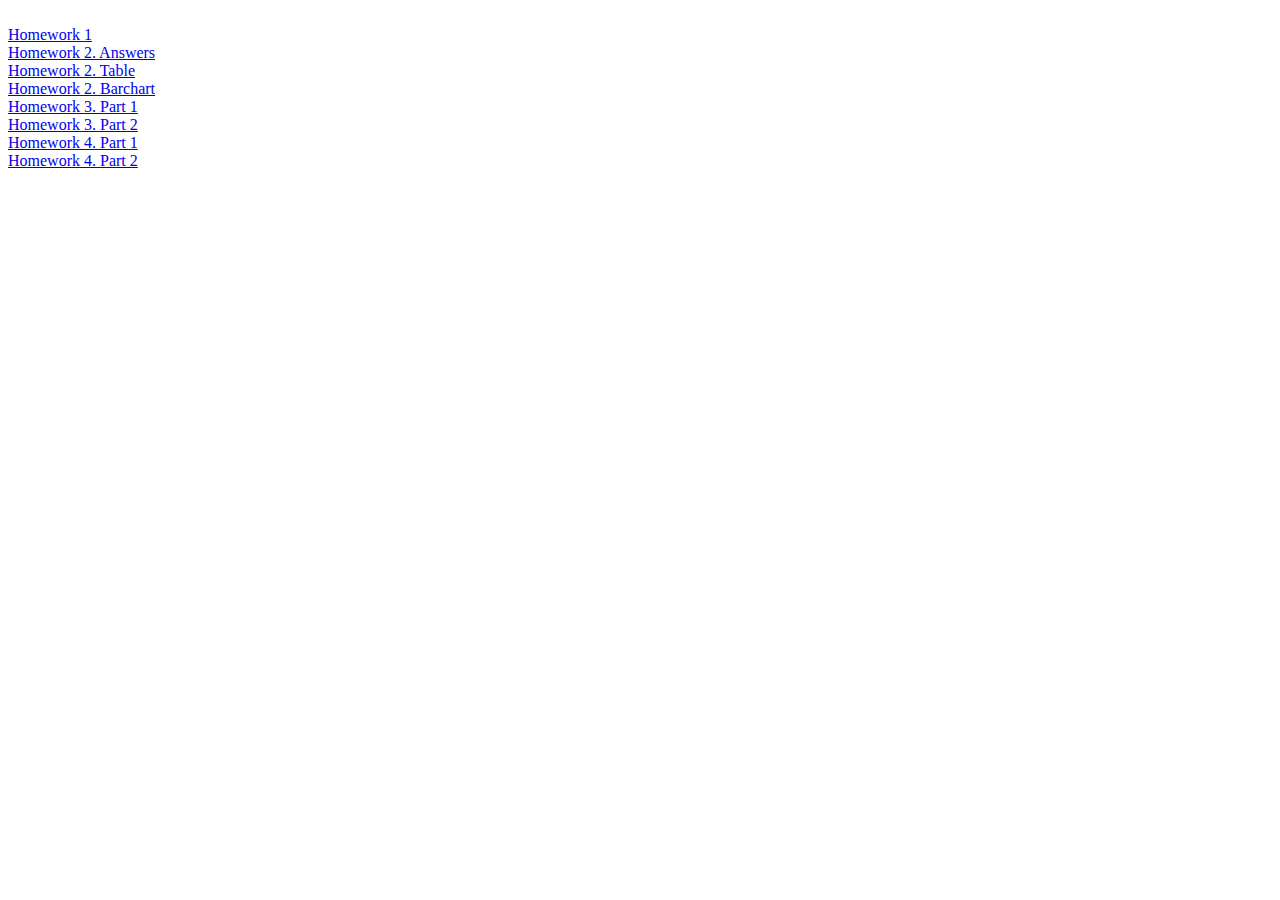
<file: index.html>
<!DOCTYPE HTML>
<html lang="en">
<head>
  <meta charset="UTF-8">
  <title>skywriter27.github.io</title>
</head>
<body>
  <br>
  <a href="./hw1/HW.html">Homework 1</a>
  <br>
  <a href="./hw2/README.md">Homework 2. Answers</a>
  <br>
  <a href="./hw2/table.html">Homework 2. Table</a>
  <br>
  <a href="./hw2/chart.html">Homework 2. Barchart</a>
  <br>
  <a href="./hw3/project1/hw3.html">Homework 3. Part 1</a>
  <br>
  <a href="./hw3/project2/hw3.html">Homework 3. Part 2</a>
  <br>
  <a href="./hw3/part1/graph.html">Homework 4. Part 1</a>
  <br>
  <a href="./hw3/part2/hw4.html">Homework 4. Part 2</a>
<body>
</file>
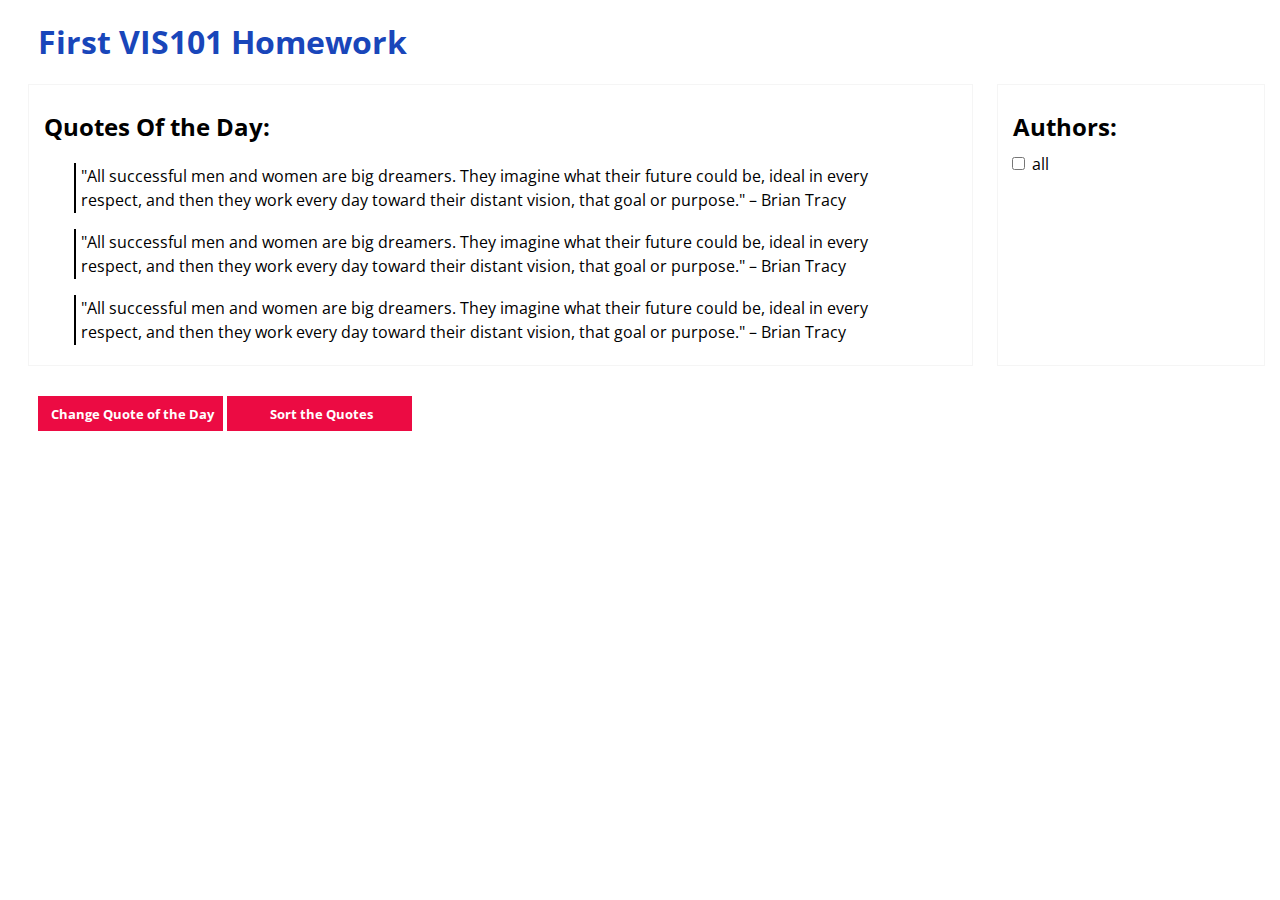
<file: hw1/HW.html>
<HTML>
<HEAD>
	<meta charset="utf-8">
	<link rel="stylesheet" href="style.css">
	<script src="script.js"></script>
	<title>
		VIS 101 Homework
	</title>
</HEAD>
<BODY>
	<h1>
		First VIS101 Homework
	</h1>
	<div class="column quotebox">
		<h2>
			Quotes Of the Day:
		</h2>
		<blockquote id="quote0">
			"All successful men and women are big dreamers. They imagine what their future could be, ideal in every respect, and then they work every day toward their distant vision, that goal or purpose." – Brian Tracy
		</blockquote>
		<blockquote id="quote1">
			"All successful men and women are big dreamers. They imagine what their future could be, ideal in every respect, and then they work every day toward their distant vision, that goal or purpose." – Brian Tracy
		</blockquote>
		<blockquote id="quote2">
			"All successful men and women are big dreamers. They imagine what their future could be, ideal in every respect, and then they work every day toward their distant vision, that goal or purpose." – Brian Tracy
		</blockquote>
	</div>
	<div class="column checklist">
		<h2>
			Authors:
		</h2>
		<div id="checklist">
			<div class="checkbox">
				<label>
					<input type="checkbox" id="checkall">
					all
				</label>
			</div>
		</div>
	</div>
	<div>
		<button id="button0">
			Change Quote of the Day
		</button>
		<button id="button1">
			Sort the Quotes
		</button>
	</div>
</BODY>
</HTML>
</file>
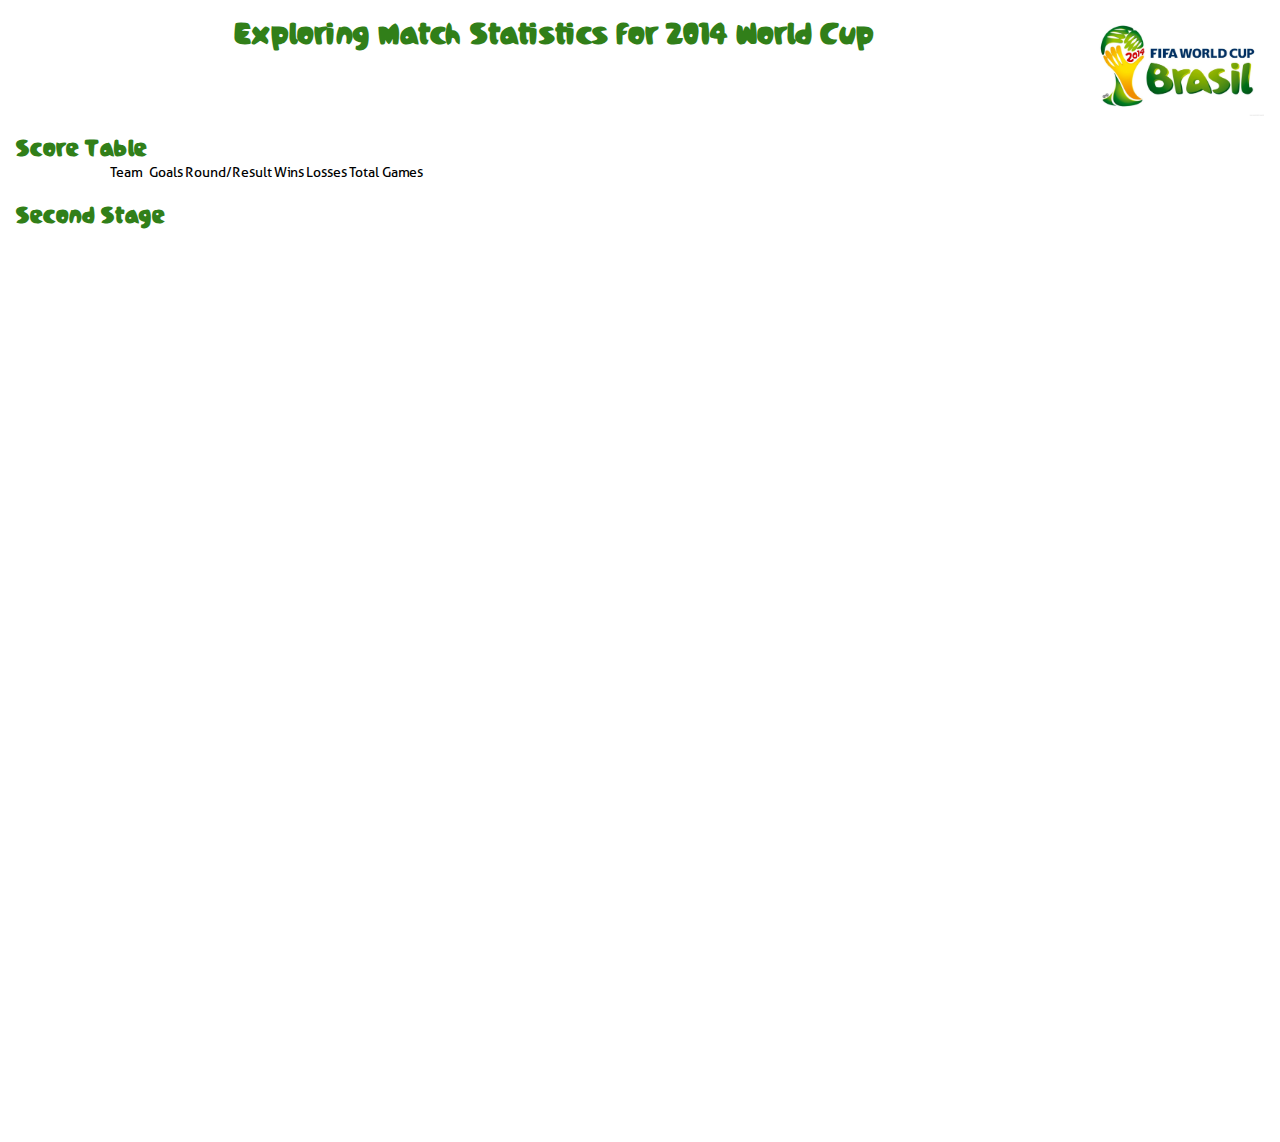
<file: hw3/project2/hw3.html>
<!DOCTYPE html>
<html lang="en">

<head>
    <meta charset="UTF-8">
    <title>Visualization - Homework 3 - Part 2 </title>
    <link rel="stylesheet" href="styles.css"/>
    <script src="https://d3js.org/d3.v4.js"></script>
</head>

<body>

<div class="container">
    <header>
        <img src="assets/fifa_brazil_logo.jpg" alt="Brazil WC Russia Logo" id="logo"/>
        <h1>Exploring Match Statistics for 2014 World Cup</h1>
    </header>


    <div class="view">
        <h2>Score Table</h2>

        <table id="matchTable">
            <thead>
            <tr>
                <th class="Header">Team</th>
                <td class="Header" style="text-align:center">Goals<span class="glyphicon glyphicon-sort"></span><br/></td>
                <td class="Header">Round/Result</td>
                <td class="Header">Wins</td>
                <td class="Header">Losses</td>
                <td class="Header">Total Games</td>
            </tr>
            <tr>
                <td></td>
                <td id="goalHeader"></td>
            </tr>
            </thead>
            <tbody>

            </tbody>
        </table>

    </div>
    <div class="view">


        <h2>Second Stage</h2>
        <svg width="500" height="900">
            <g id="tree"></g>
        </svg>
    </div>

</div>
<!--<script type="application/javascript" src="load_hacker.js"></script>-->
<script type="application/javascript" src="js/tree.js"></script>
<script type="application/javascript" src="js/table.js"></script>
<script type="application/javascript" src="js/script.js"></script>
</body>
</html>
</file>
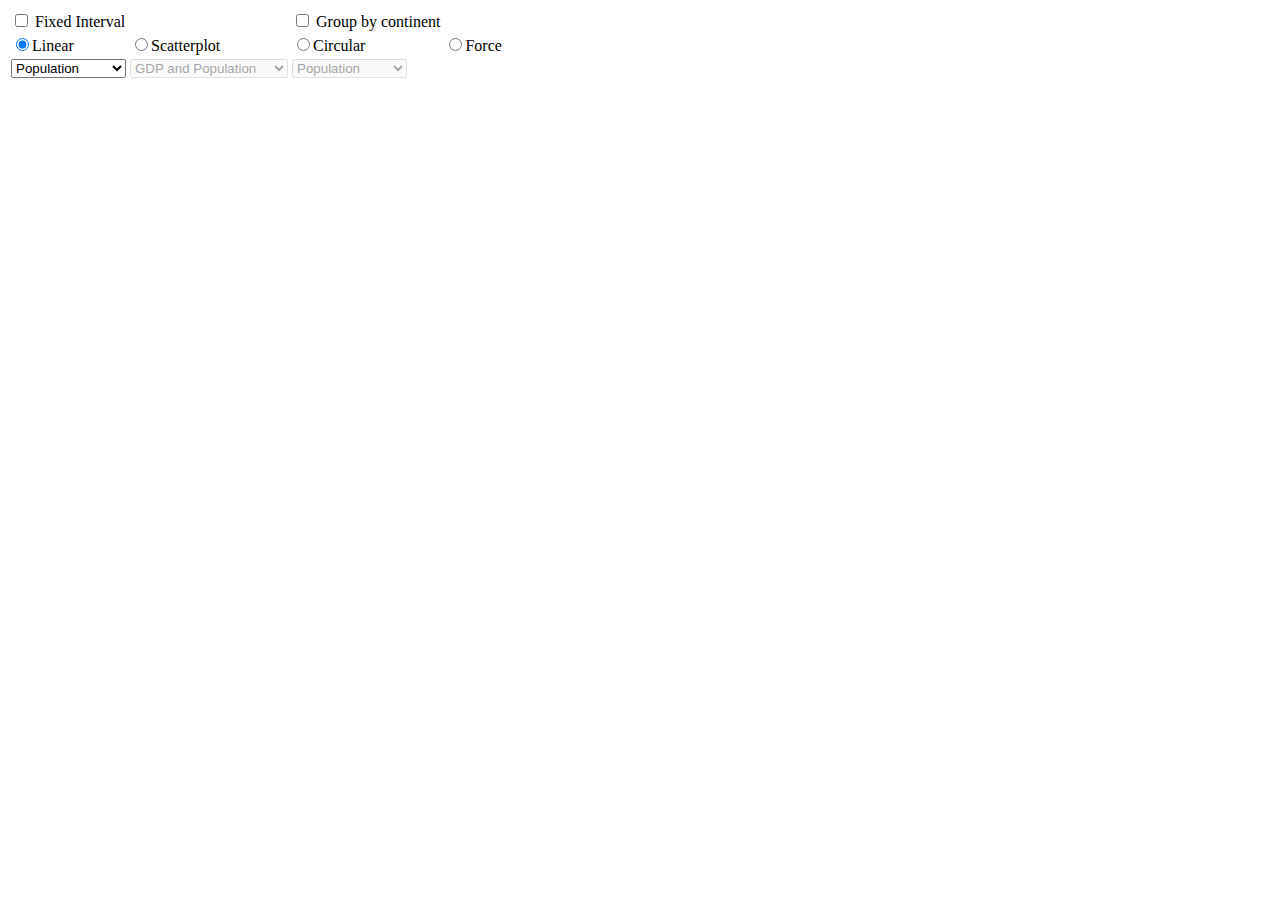
<file: hw4/part1/graph.html>
﻿<html>
	<head>
		<meta charset = "utf-8">
		<title>Homework 4 (part 1)</title>
		<link rel = "stylesheet" href = "style.css"/>
        <script src="https://d3js.org/d3.v4.js"></script>
		<script src = "js/graph.js" async></script>
		<script src = "js/script.js" async></script>
	</head>
	<body>
        <table>
            <tbody>
                <tr>
                    <td>
                        <label class="input_box">
                            <input type="checkbox" class="input" id="fixed" autocomplete="off">
                            Fixed Interval
                        </label>
                    </td>
                    <td>
                    </td>
                    <td>
                        <label class="input_box">
                            <input type="checkbox" class="input" id="group" autocomplete="off">
                            Group by continent
                        </label>
                    </td>
                    <td>
                    </td>
                </tr>
                <tr>
                    <td>
                        <label><input type="radio" name="layout" value="linear" checked="checked" class="input layout" autocomplete="off">Linear</label>
                    </td>
                    <td>
                        <label><input type="radio" name="layout" value="scatterplot" class="input layout" autocomplete="off">Scatterplot</label>
                    </td>
                    <td>
                        <label><input type="radio" name="layout" value="circular" class="input layout" autocomplete="off">Circular</label>
                    </td>
                    <td>
                        <label><input type="radio" name="layout" value="force" class="input layout" autocomplete="off">Force</label>
                    </td>
                </tr>
                <tr>
                    <td>
                        <select class="input attribute" id="linear" autocomplete="off">
                            <option value="gdp">GDP</option>
                            <option value="population" selected>Population</option>
                            <option value="life_expectancy">Life expectancy</option>
                            <option value="longitude">Longitude</option>
                            <option value="latitude">Latitude</option>
                        </select>
                    </td>
                    <td>
                        <select class="input attribute" id="scatterplot" disabled autocomplete="off">
                            <option value="population gdp" selected>GDP and Population</option>
                            <option value="latitude longitude">Latitude and Longitude</option>
                        </select>
                    </td>
                    <td>
                        <select class="input attribute" id="circular" disabled autocomplete="off">
                            <option value="gdp">GDP</option>
                            <option value="population" selected>Population</option>
                            <option value="life_expectancy">Life expectancy</option>
                            <option value="longitude">Longitude</option>
                            <option value="latitude">Latitude</option>
                        </select>
                    </td>
                    <td>
                    </td>
                </tr>
            </tbody>
        </table>
		<div class = "graph">
		</div>
	</body>
</html>
</file>
<file: hw1/style.css>
@import url('https://fonts.googleapis.com/css?family=Open+Sans&subset=cyrillic-ext,greek-ext,latin-ext');

* {
	font-family: "Open Sans", sans-serif;
	padding-left: 10px;
}

h1 {
	color: #1946ba;
	margin-top: 20px;
}

blockquote {
	line-height: 1.5em;
	min-height: 3em;
	border-left: 2px solid black;
	padding: 1px 5px;
}

blockquote:empty {
	border-left: none;
}

button {
	transition: background-color 0.3s ease;
	color: white;
	font-weight: bold;
	background-color: #ec0b43;
	border: none;
	height: 35px;
	width: 15%;
	display: inline-block;
}

button:disabled {
	background-color: #f63c6b;
}

.column {
	border: 1px solid #F5F5F5;
	display: inline-block;
	height: 270px;
}

.quotebox {
	padding: 5px;
	margin-bottom: 30px;
	width: 75%;
}

.checklist {
	position: absolute;
	right: 15px;
	padding: 5px;
	width: 20%;
}

.checkbox {
	margin: 0px 0px 0px -25px;
}

#checklist {
	margin: -10px 0px 0px 0px;
	overflow-y: scroll;
	height: 200px;
}
</file>
<file: hw3/project2/styles.css>
table {
    border-collapse: collapse;
    font: 14px sans-serif;
    /*width: 720px;*/
}

th {
    font-weight: normal;
    text-align: right;
    padding-right: 6px;
    min-width: 125px;
}

thead td , th{
    cursor: s-resize;
}

tbody tr:first-child td {
    padding-top: 2px;
}

tbody th{
    cursor:pointer;
    font-weight: bold;
}

.aggregate{
    color: #317f19;
}

.game{
    color: #b1b1b1;
}

tbody td {
    padding-right: 5px;
    padding-left: 5px;
    border-left: solid 1px #000;
    color:black
}

tbody tr:hover {
    background-color: #dbdbdb;
}

tbody tr .game {
    background-color: #f0f0f0;
}

.label{
    fill: #ffffff;
    font: 14px sans-serif;
}

@font-face {
    font-family: 'aller';
    src: url('assets/aller.ttf');
}

@font-face {
    font-family:'brazil';
    src: url('assets/brasil_cup_font.otf');
}

h1 {
    margin-top: 0;
    font-family: 'brazil';
    color: #317f19;
}

h2 {
    font-family: 'brazil';
    color: #317f19;
    padding-bottom: 0;
    margin-top: 3px;
    margin-bottom: 0;
}

h3 {
    padding-bottom: 0px;
    margin-bottom: 0px;
}

* {
    font-family: 'aller';
}

header {
    padding: 0.5em;
    /*clear: left;*/
    text-align: center;
    height: 100px;
}

#logo {
    float: right;
    height: 100px;
}

.goalBar{
    opacity:0.6;
}

.goalCircle{
    stroke-width: 3px;
    r:5;
}


.node circle {
    fill: #be2714;
}

.node text {
    font: 14px sans-serif;
}

.winner circle {
    fill: #364e74;
}

.loser text {
    text-shadow: 0 1px 0 #fff, 0 -1px 0 #fff, 1px 0 0 #fff, -1px 0 0 #fff;
}

.link {
    fill: none;
    stroke: #555;
    stroke-opacity: 0.4;
    stroke-width: 2px;
}

.selected {
    stroke: #be2714;
    stroke-width: 4px;
}

.selectedLabel {
    fill: #be2714;
    font-weight: bolder;

}

.view {
    width: 650px;
    padding: 0.5em;
    float: left;
}
</file>
<file: hw4/part1/style.css>
.link {
	stroke: gray;
    stroke-opacity: 0.4;
	stroke-width: .8px;
}

.adjacent {
    stroke-opacity: 1;
}

.not_adjacent {
    stroke-opacity: 0.1;
}

.node{
    fill: white;
    stroke: #000;
    stroke-width: .9px;
}

.node:hover {
	fill: black;
}

.input_box {
	display: inline-block;
}
</file>
